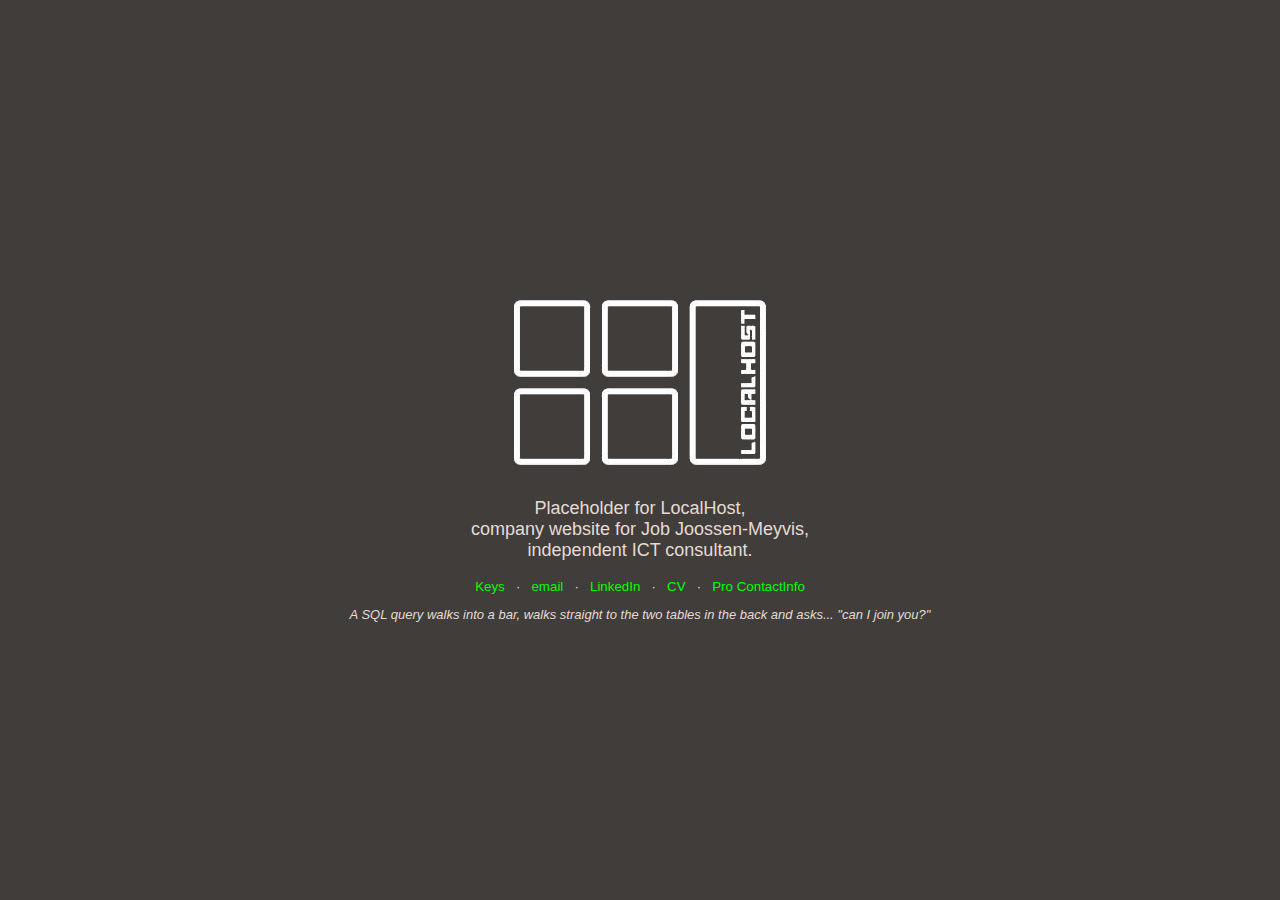
<file: index.html>
<!DOCTYPE html>
<html>
<head>
    <meta charset="UTF-8">
    <title>::1</title>
    <link rel="stylesheet" type="text/css" href="style.css">
</head>
<body>
   <div id="centerbox">
        <div id="logo"><span>&nbsp;</span></div>
        <p class="messagetext">
            Placeholder for LocalHost, </br>company website for Job Joossen-Meyvis, </br>independent ICT consultant.
        </p>
        <p class="contacttext">
            <a href="http://www.jobj.be/pers.html" target="_blank">Keys</a>
            &nbsp; &middot; &nbsp;
            <a href="mailto:jobjoossen@jobj.be">email</a>
            &nbsp; &middot; &nbsp;
            <a href="http://www.linkedin.com/in/jobjoossen" target="_blank">LinkedIn</a>
            &nbsp; &middot; &nbsp;
            <a href="https://docs.google.com/document/d/1Rx8fVLifamn-cjr2Q8TBIu8XQoVKU9iQCeYgixKVWn8/edit?usp=sharing" target="_blank">CV</a>
	    &nbsp; &middot; &nbsp;
	    <a href="http://www.jobj.be/prof.html" target="">Pro ContactInfo</a>
        </p>
	<p class="quote">
            A SQL query walks into a bar, walks straight to the two tables in the back and asks... "can I join you?"
        </p>
   </div>
</body>
</html>
</file>
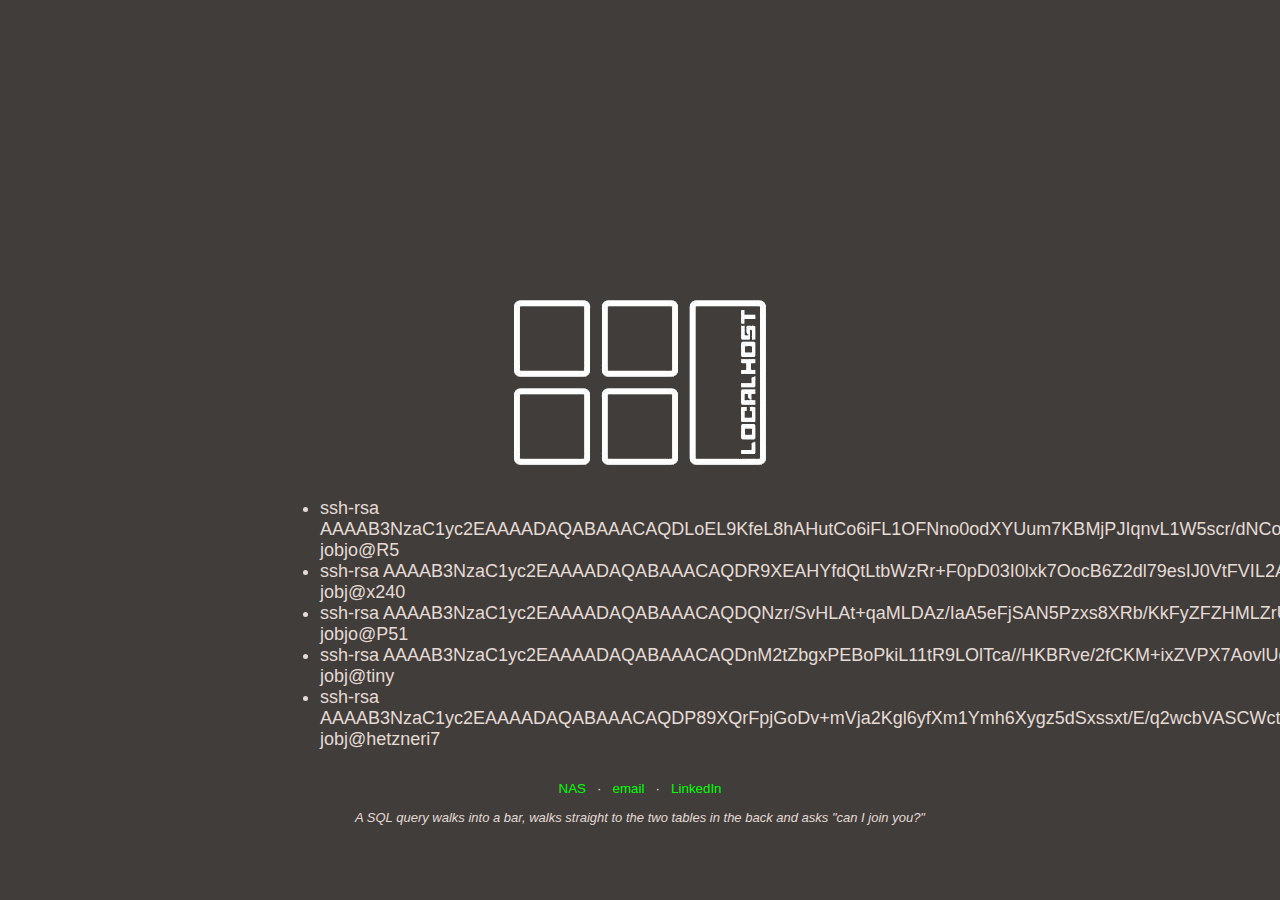
<file: pers.html>
<!DOCTYPE html>
<html>
<head>
    <meta charset="UTF-8">
    <title>::1</title>
    <link rel="stylesheet" type="text/css" href="style.css">
</head>
<body>
   <div id="centerbox">
        <div id="logo"><span>&nbsp;</span></div>
        <div class="messagetext">
            <ul class="myUL">
                <li>ssh-rsa AAAAB3NzaC1yc2EAAAADAQABAAACAQDLoEL9KfeL8hAHutCo6iFL1OFNno0odXYUum7KBMjPJIqnvL1W5scr/dNCo7G9KaQ9R1nSquNIVoEInkCDo6nxrSbscwzJIdXMGYPMWX86nVSaCRequkuY6yZAuPxc43k3lfCuPoxPSqKAmHKtXlhZC5IiviaRkeCqIMMh/mPVFvG5Y8tJbIqtCftOSrqhH3bVXsUYZD0kqfIERGyiKeE0R/IWPaLxUW1qxY3W58r/ZRWxbn0jc47fGSU1aFjOwoZ76C8ezppG2S5qTFuXJDMDK7SgQW5ErBDr47gKFgr1U0E5d6sYUP6OGoRWbwAALI+bhJQvRZPc5JvopFz/GEmIIF06kAFB0/XNddNfPZE6OPpDYZ4kgCjI1J19K0LW7/xNQ6tENqr/g4z8kX2qcKZmd0eGDnI3JZxZ4DTP/Drr0AZXfFT+StHjbxIJYN8MsWYBhgSs5ANaLciNFe6ZS79v4s9QRshSfAAGlZRCuxKfSSG7asVMzB2XD+PWvijYD4I+U927pVtbWpcAqIU9aOXNUbc2NNzPmVoULQTqq3MugxVM7/DT2U5ZRF4a86UNpFHIRyaNPyoN9SpCODytcZJmxTqzHvuoseHYfeOMZFck2L9SVLxHwFj+TdhgnNvH/g9HMrNEFhcRqhTi2jUVyawKZVoFTe0MDGxSseNgazwR/w== jobjo@R5 </li>
                <li>ssh-rsa AAAAB3NzaC1yc2EAAAADAQABAAACAQDR9XEAHYfdQtLtbWzRr+F0pD03I0lxk7OocB6Z2dl79esIJ0VtFVIL2A2yS+qAI5U/gYemSD1xso0ONGBl0xAmNH7ePBvhiNo6znMVCN8kKqg14BJgZbEXtLtwThyG3A+EzAploqmtJqGZsSi5g1ibUxJXk9yTU1yJWkBNWXTv0W6HeOGgsaGogvM+DXHFeueSQy9fnQq9uXsaHahyUUZt/xWCNb/+70Mq6JlvHu7gWT4XxDjBmPHuv4tdJaYHSOOKJztWI6BwBhmp7QeKKrbFZNAGJ8ByF6kgzLoJU6pr3IzODXT1if0uLxKj7gVcQBmwfl9NYUXy+J4wDWoRS3ArT40qwQhRgRkvptQ290mOB8WZCEjsYIU+YQwrnsxtOYwzijcZoRc92o/jWIEsys15AeK9iuh6ilUGxHIQMOzc/i+BOMkQ8RmJsc/kYtbH8dd/CmikjgO3Rha2sosPX13l/1wYRou4jzucH14RP0oa3TOSCRXU3QUC/my/jTiozVvzCsxZUkny6pquX4QF76X8BkXTo9RLH81KVAgaHz8iE6woKzcjiBEWvlF3YgMOvHM8OUlg4SVtlQXokFa4EG1Iph6Ni7KWvfXF45JTFQBlaV0A00nY5SS1Nj73/rfI4wY4o0NtbNqpcbj/6GvWO3piODy7uLeghbkAKSI/PBbnFQ== jobj@x240 </li>
                <li>ssh-rsa AAAAB3NzaC1yc2EAAAADAQABAAACAQDQNzr/SvHLAt+qaMLDAz/IaA5eFjSAN5Pzxs8XRb/KkFyZFZHMLZrU3qMJSxoivD5ndtXEjC2LpIlI+Ifrl8RdmfXvfGGZNDmvMRdR4hnqMmA28WgAu4AxSSxwpClCWSE5hkIU0DKrooHqJ7PHmtp9zIE+RtbvhlcZ2WlAoADfnpnd0lZIpLBQK+piHpOkA2gUI7LFt0KH4OY9bF7QHSmngM4BB08Q/uIw9lX93Wl0neWV0eZmvPJqCv52V4sQYvNzcsBl8IJVvkThq6YadB64E/JaKvPlSB55JCaERjyF7In8pArQhepYcpX3b+GlCaQPpzBx89BneMsGpOXUUolXXABDSChplEIhVQmyix9oqHpkwIooEZqv7JXpnfIePrVkMnrMSarE3c0au1OQbrmoxniDQ79c4gZOGT8N/bwmIvGTf//CTjZUzIREZ8jx4294GLWw4ZlSs3thNchp1ox211+iyWqwVXmhFE/femjP8aWW8c9t95sCBUTE80QSSQTa6ZuEskOHWDnavwzyogWMMqLBlA+lyrknV1B5YVeJs9iq3xOdX5pwY/DsV9JTaP0D61WHJwtCIY7sgrcxBt/SmClsbLigXRF9IAfaKneC6kn1IUXmI+HwQLEa0PeLJCOcxcwpFc4REiuCXCwjmqM5dXha1Czpk7CeFM2alugHaw== jobjo@P51 </li>
                <li>ssh-rsa AAAAB3NzaC1yc2EAAAADAQABAAACAQDnM2tZbgxPEBoPkiL11tR9LOlTca//HKBRve/2fCKM+ixZVPX7AovlUg4epEHtDRr4nGdD3u2vQDtnOJqgwHTJd/W5zO6hok0vSJYbTAPHKpRQKjTk0RqfnLLBCcEgCzojAYumuv9VOjLH9nKE33rJq1IGELsbl3UZBJ63leOx8i/[base64]/z1KBcArforPlWs23dVTcad8oxcWbfMwRcE2NbuBtajGR/g88bFS8i7e5HT522GQT9uOyLMjYI2Uhi74CGZy6gEjymJ0BNq8QBoRl7MkRAEAS6KKfqBa4iLWU9LUExvxft6cJ7Y2o5KbiUQckw1sKZcbF3E5rXtTu/Z4sgYcQn+zEI0D+YmjDefPyHURRBuDgmhn1MlxNZ/Rtotv2Nh8A4T4OhD58Q05/Xv4BvJx3V1kHk23G36S+ekGVmVmOBgQ== jobj@tiny </li>
                <li>ssh-rsa AAAAB3NzaC1yc2EAAAADAQABAAACAQDP89XQrFpjGoDv+mVja2Kgl6yfXm1Ymh6Xygz5dSxssxt/E/q2wcbVASCWctEoq7DAjEI7wbtOf5gtuX+yd4STsnmXcAHro+bmC01Y1MPZ5kOunmTZE2aIjKUx0BCbjGAVkKwFMNld7ExV9XQS+CM3uX64HASta/POUuh8eERbAYoMfvrnj95wpLyGIrxZo/DUbuSwYAB050YeVoLn83USc2U001qFEClijmqxk/NOy8o/s89oGvrEcGDuQUXDwSHFWytxXJxEM1YnnBilNNK37uzsXjPf9nWz6LvRyGXUiXDJRvq+/4l0+8eYJx6fUKmV1U0vfEYOCODLE/NNjsVJLAlsnPFZh3lv1JWDfP/urKfFccZMSHlMNb5rMnMGm113uwXZxoh9yzkedWPqM7+pcq+MHYnPrxzk2MIDIuyBIz44YHSQzq/[base64]/O/vohgNw== jobj@hetzneri7</li>
             </ul>
        </div>
        <p class="contacttext">
            <a href="http://www.jobj.be:5000" target="_blank">NAS</a>
            &nbsp; &middot; &nbsp;
            <a href="mailto:jobjoossen@jobj.be">email</a>
            &nbsp; &middot; &nbsp;
            <a href="http://www.linkedin.com/in/jobjoossen" target="_blank">LinkedIn</a>
        </p>
	<p class="quote">
            A SQL query walks into a bar, walks straight to the two tables in the back and asks "can I join you?"
        </p>
   </div>
</body>
</html>
</file>
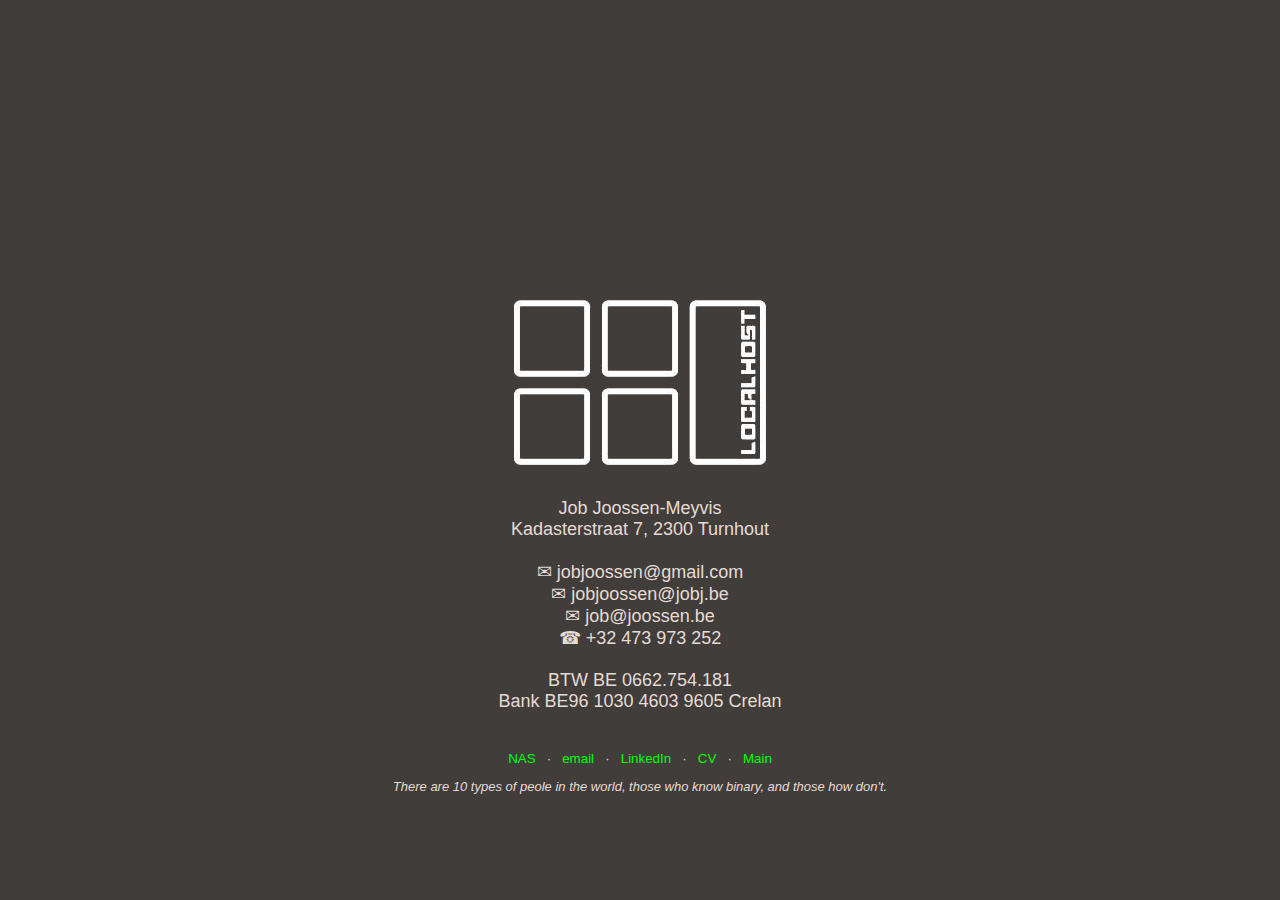
<file: prof.html>
<!DOCTYPE html>
<html>
<head>
    <meta charset="UTF-8">
    <title>::1</title>
        <link rel="stylesheet" type="text/css" href="style.css">
</head>
<body>
   <div id="centerbox">
        <div id="logo"><span>&nbsp;</span></div>
        <p class="messagetext">
		Job Joossen-Meyvis</br>
		Kadasterstraat 7, 2300 Turnhout</br>
		</br>
                &#9993;&nbsp;jobjoossen&commat;gmail&period;com</br>
		&#9993;&nbsp;jobjoossen&commat;jobj&period;be</br>
		&#9993;&nbsp;job&commat;joossen&period;be</br>
		&phone;&nbsp;&plus;32&nbsp;473&nbsp;973&nbsp;252</br>
		</br>
		BTW BE 0662.754.181</br>
		Bank BE96 1030 4603 9605 Crelan</br>
</br>

        </p>
        <p class="contacttext">
            <a href="http://www.jobj.be:5000" target="_blank">NAS</a>
            &nbsp; &middot; &nbsp;
            <a href="mailto:jobjoossen@jobj.be">email</a>
            &nbsp; &middot; &nbsp;
            <a href="http://www.linkedin.com/in/jobjoossen" target="_blank">LinkedIn</a>
            &nbsp; &middot; &nbsp;
            <a href="https://docs.google.com/document/d/1Rx8fVLifamn-cjr2Q8TBIu8XQoVKU9iQCeYgixKVWn8/edit?usp=sharing" target="_blank">CV</a>
	    &nbsp; &middot; &nbsp;
	    <a href="http://www.jobj.be/index.html" target="">Main</a>
        </p>
	<p class="quote">
            There are 10 types of peole in the world, those who know binary, and those how don't.
        </p>
   </div>
</body>
</html>
</file>
<file: style.css>
body {
        font-family: arial;
        background-color: #403D3B;
        color: #E6DBD4;
    }

    .messagetext {
        font-size: large;
    }

    .contacttext {
        font-size: smaller;
    }



    #logo {
        width: 300px;
        height: 195px;
        margin: 0px auto;
        margin-top: 55px;
        background-image: url([data-uri]);
    }
    ul.myUL {
        display: inline-block;
        text-align: left;
        word-wrap: break-word;
    }

    p {
        text-align: center;
    }

    a:hover, a:visited, a:link, a:active {
        color: lime;
	text-decoration: none;	
    }


    #centerbox {
        width: 720px;
        height: 440px;
        background-color: #403D3B;
        position: absolute;
        top:0;
        bottom: 0;
        left: 0;
        right: 0;
        margin: auto;
    }
    .quote {
        font-size: small;
        font-style: italic;
    }
</file>
